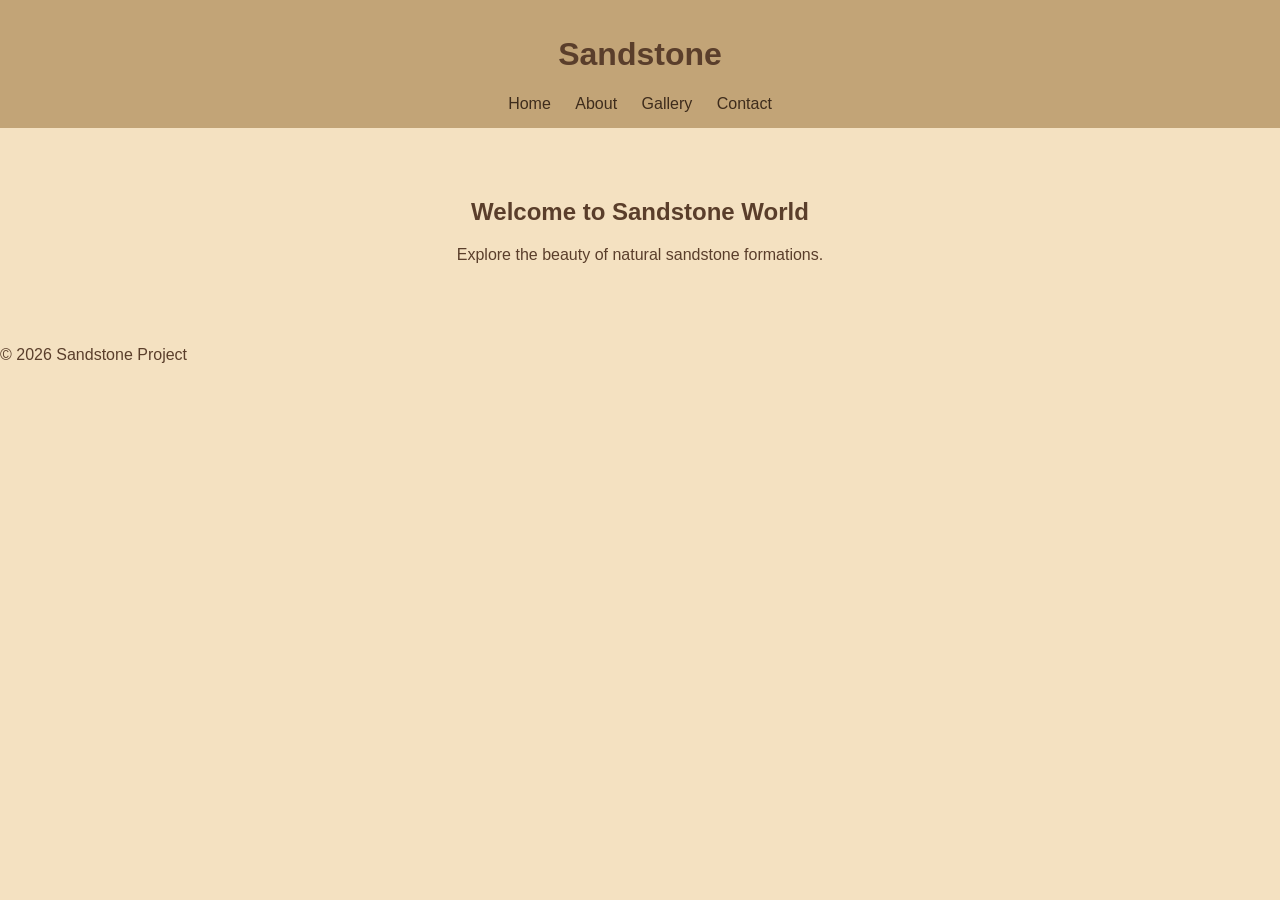
<file: index.html>
<!DOCTYPE html>
<html lang="en">
<head>
  <meta charset="UTF-8">
  <title>Sandstone Project</title>
  <link rel="stylesheet" href="styles.css">
</head>
<body>
  <header>
    <h1>Sandstone</h1>
    <nav>
      <a href="index.html">Home</a>
      <a href="about.html">About</a>
      <a href="gallery.html">Gallery</a>
      <a href="contact.html">Contact</a>
    </nav>
  </header>

  <main>
    <section class="hero">
      <h2>Welcome to Sandstone World</h2>
      <p>Explore the beauty of natural sandstone formations.</p>
    </section>
  </main>

  <footer>
    <p>© 2026 Sandstone Project</p>
  </footer>

  <script src="script.js"></script>
</body>
</html>
</file>
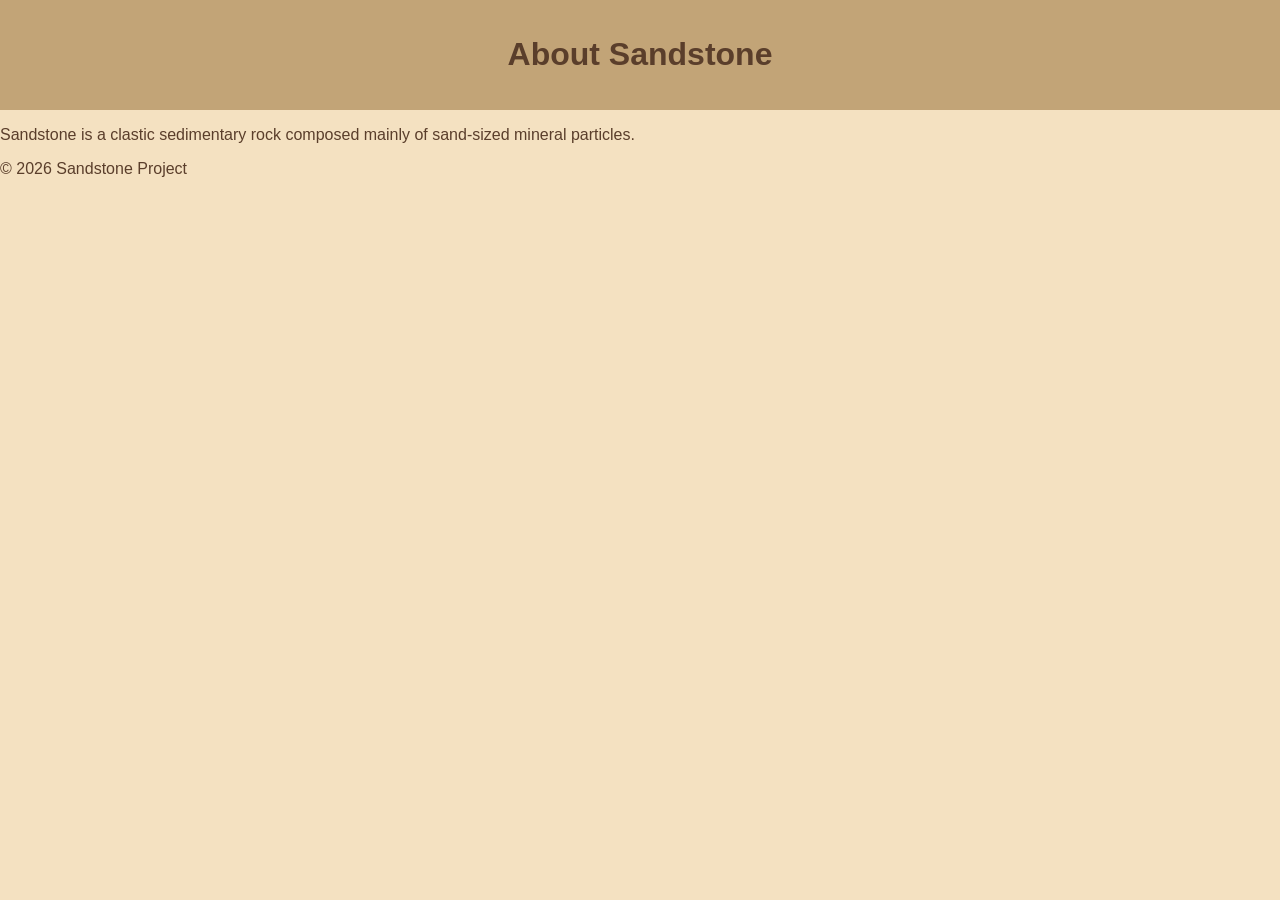
<file: about.html>
<!DOCTYPE html>
<html lang="en">
<head>
  <meta charset="UTF-8">
  <title>About Sandstone</title>
  <link rel="stylesheet" href="styles.css">
</head>
<body>
  <header>
    <h1>About Sandstone</h1>
  </header>

  <main>
    <p>Sandstone is a clastic sedimentary rock composed mainly of sand-sized mineral particles.</p>
  </main>

  <footer>
    <p>© 2026 Sandstone Project</p>
  </footer>
</body>
</html>
</file>
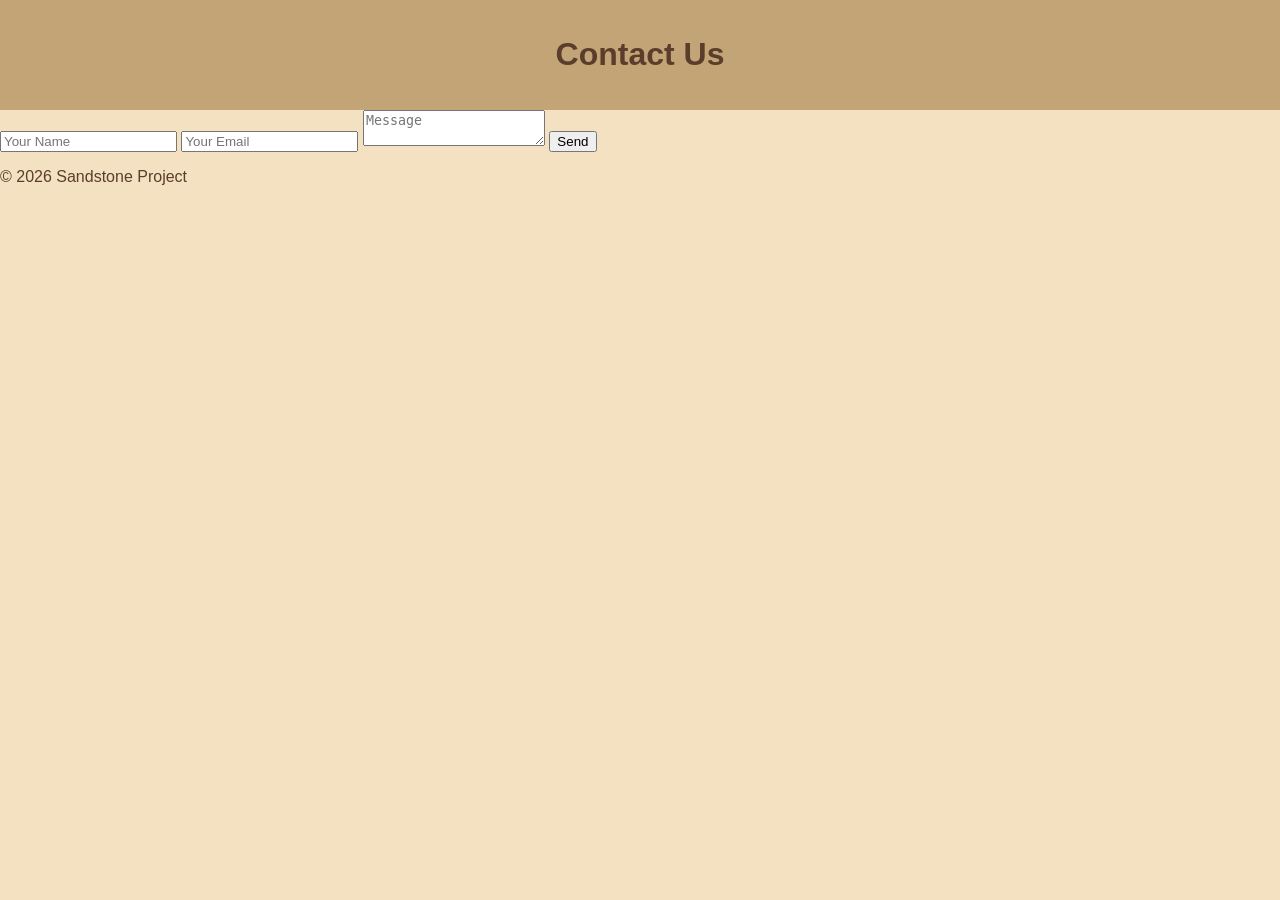
<file: contact.html>
<!DOCTYPE html>
<html lang="en">
<head>
  <meta charset="UTF-8">
  <title>Contact</title>
  <link rel="stylesheet" href="styles.css">
</head>
<body>
  <header>
    <h1>Contact Us</h1>
  </header>

  <main>
    <form>
      <input type="text" placeholder="Your Name" required>
      <input type="email" placeholder="Your Email" required>
      <textarea placeholder="Message"></textarea>
      <button type="submit">Send</button>
    </form>
  </main>

  <footer>
    <p>© 2026 Sandstone Project</p>
  </footer>
</body>
</html>
</file>
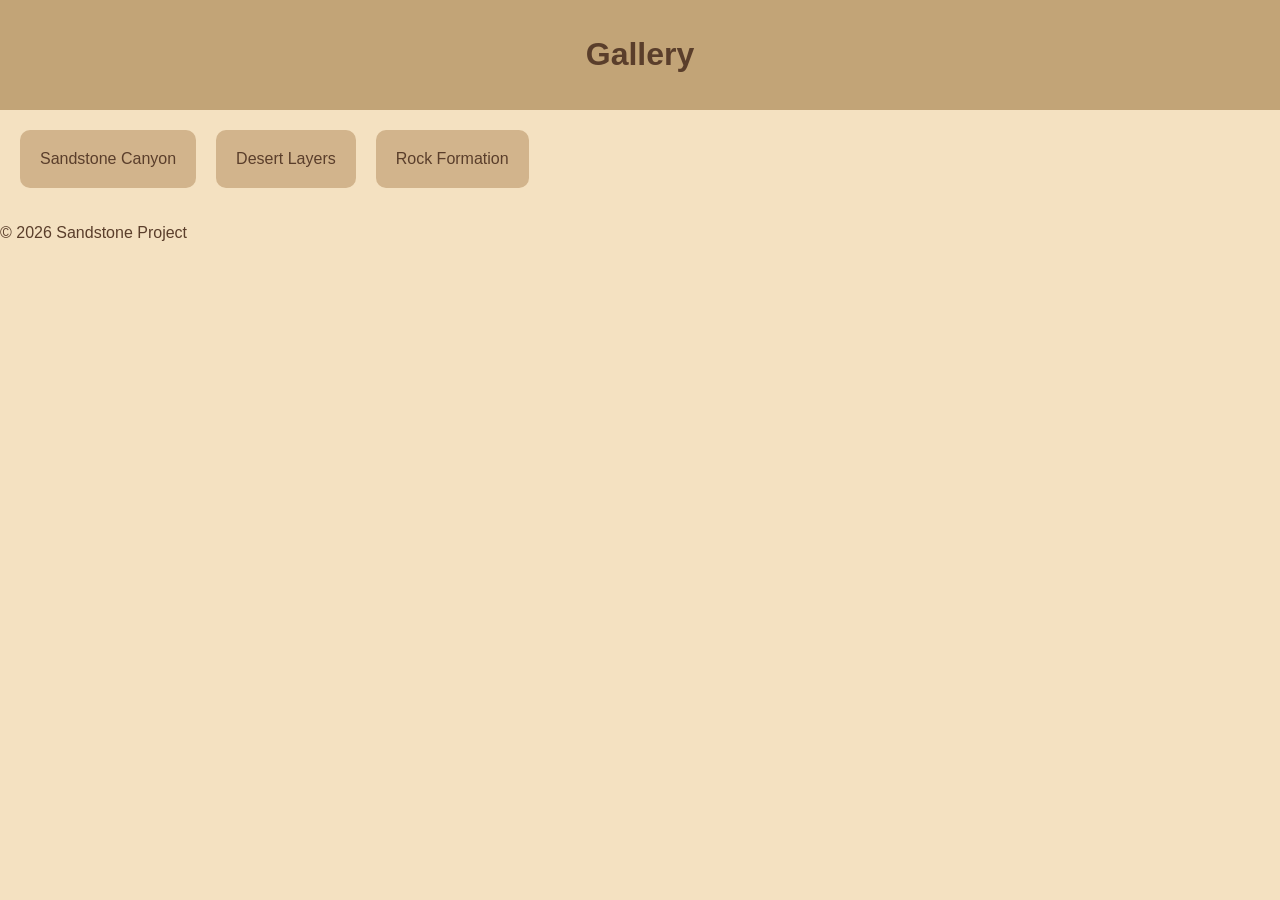
<file: gallery.html>
<!DOCTYPE html>
<html lang="en">
<head>
  <meta charset="UTF-8">
  <title>Gallery</title>
  <link rel="stylesheet" href="styles.css">
</head>
<body>
  <header>
    <h1>Gallery</h1>
  </header>

  <main class="gallery">
    <div class="card">Sandstone Canyon</div>
    <div class="card">Desert Layers</div>
    <div class="card">Rock Formation</div>
  </main>

  <footer>
    <p>© 2026 Sandstone Project</p>
  </footer>
</body>
</html>
</file>
<file: styles.css>
body {
  font-family: Arial, sans-serif;
  margin: 0;
  background: #f4e1c1;
  color: #5a3e2b;
}

header {
  background: #c2a477;
  padding: 15px;
  text-align: center;
}

nav a {
  margin: 0 10px;
  text-decoration: none;
  color: #3e2c1c;
}

.hero {
  text-align: center;
  padding: 50px;
}

.gallery {
  display: flex;
  gap: 20px;
  padding: 20px;
}

.card {
  background: #d2b48c;
  padding: 20px;
  border-radius: 10px;
}
</file>
